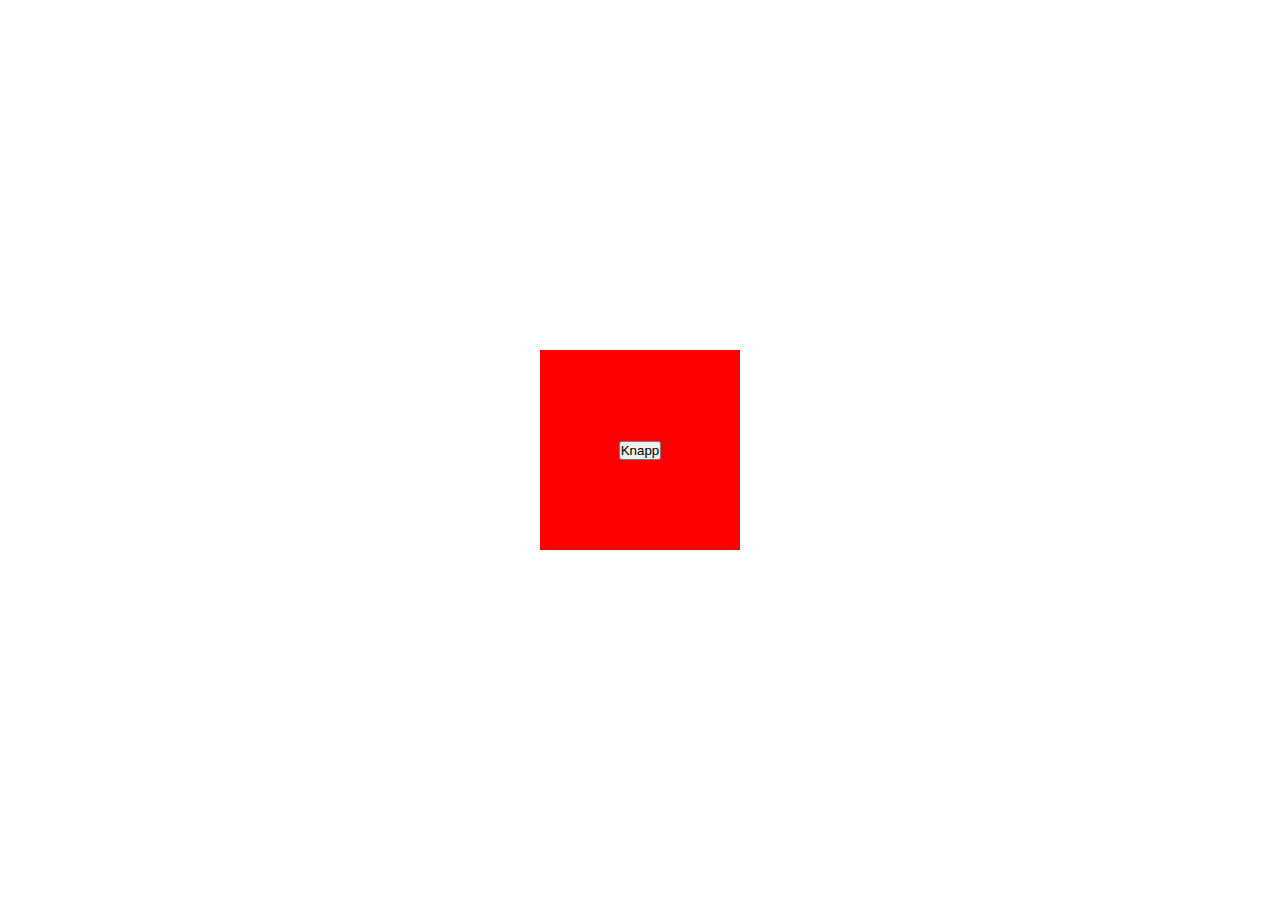
<file: index.html>
<!DOCTYPE html>
<html lang="en">
<head>
    <meta charset="UTF-8">
    <meta name="viewport" content="width=device-width, initial-scale=1.0">
    <title>Document</title>
    <link rel="stylesheet" href="style.css">
    <script src="script.js"></script>
</head>
<body class="cen">
    <div class="cen">
        <button>Knapp</button>
    </div>
</body>
</html>
</file>
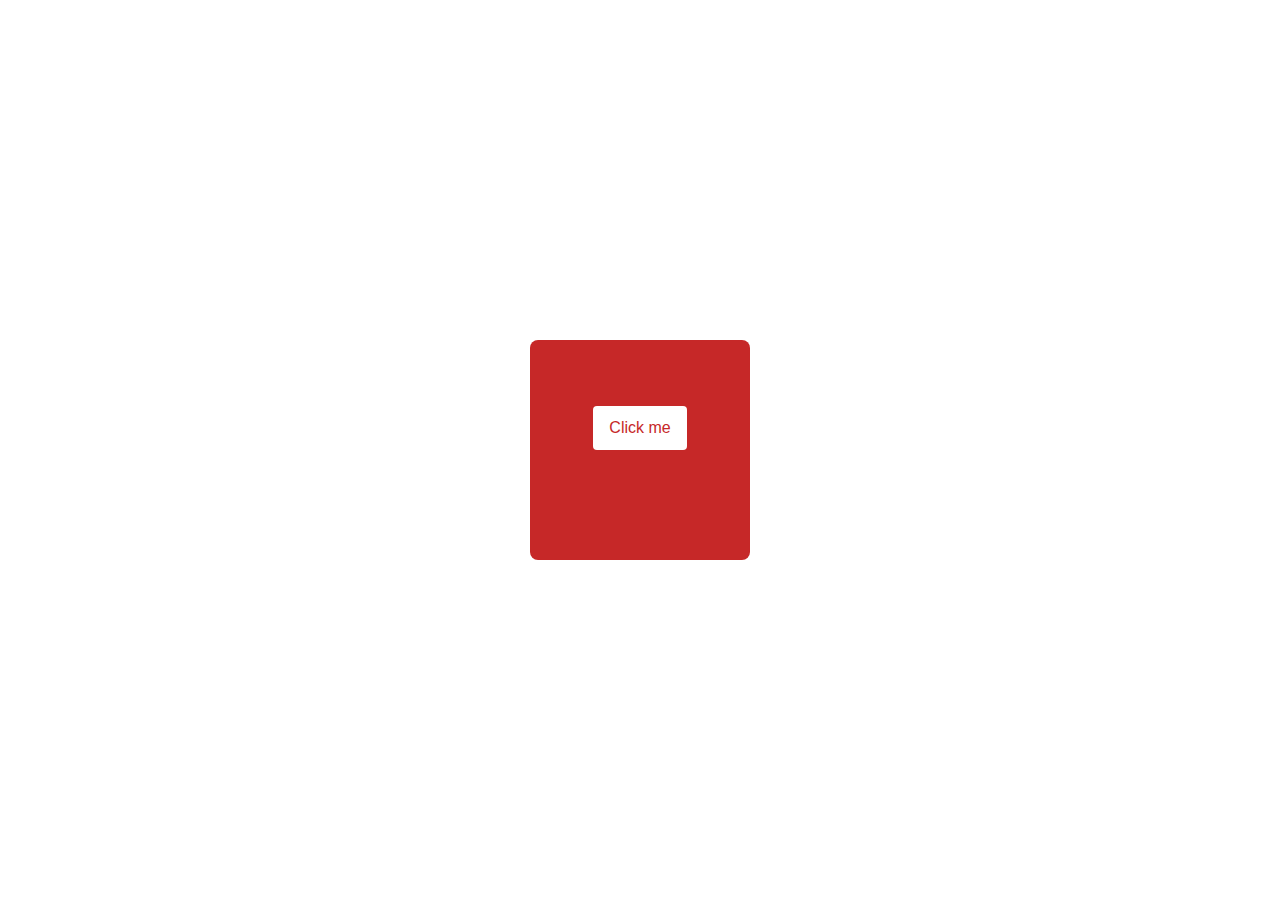
<file: ex/DOM/index.html>
<!DOCTYPE html>
<html lang="en">
<head>
    <meta charset="UTF-8">
    <meta name="viewport" content="width=device-width, initial-scale=1.0">
    <title>DOM Example</title>
    <link rel="stylesheet" href="style.css">
    <script src="script.js" defer></script>
</head>
<body class="cen">
    <!-- Simple button to be manipulated in JavaScript -->
    <div class="cen">
        <button aria-label="Toggle heading">Click me</button>
    </div>
</body>
</html>
</file>
<file: style.css>
*{
    margin: 0;
    padding: 0;
    box-sizing: border-box;
}
body{
    position:relative;
    height:100vh;
}

div{
    position:absolute;
    width:200px;
    height:200px;
    background: red;
    flex-direction: column;
    font:bold 20px sans-serif;
    color:white;
    gap:10px;
}
.cen{
    display: flex;
    justify-content: center;
    align-items: center;
}
</file>
<file: ex/DOM/style.css>
* {
    margin: 0;
    padding: 0;
    box-sizing: border-box;
}

body {
    min-height: 100vh;
    font: 16px/1.5 Arial, sans-serif;
}

div {
    width: 220px;
    min-height: 220px;
    padding: 24px;
    background: #c62828;
    border-radius: 8px;
    flex-direction: column;
    color: white;
    gap: 16px;
    text-align: center;
}

button {
    padding: 10px 16px;
    border: 0;
    border-radius: 4px;
    background: white;
    color: #c62828;
    cursor: pointer;
    font: inherit;
}

button:focus-visible {
    outline: 3px solid #111;
    outline-offset: 3px;
}

h1 {
    min-height: 1.2em;
    font-size: 1.5rem;
}

.cen {
    display: flex;
    justify-content: center;
    align-items: center;
}
</file>
